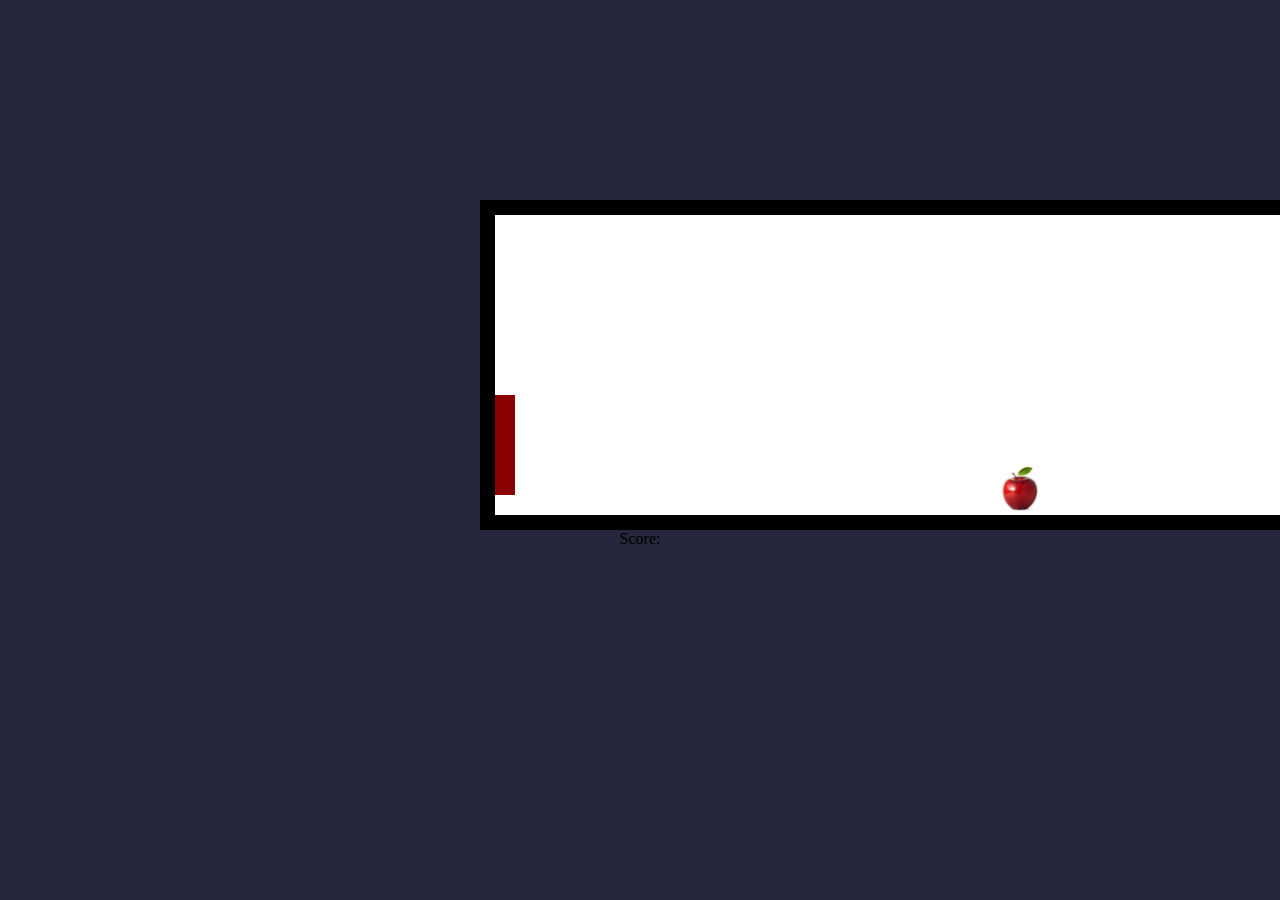
<file: index.html>
<!DOCTYPE html>
<html lang="en" onclick="jump()">

<head>
    <meta charset="UTF-8">
    <title>Jump Game</title>
    <link rel="stylesheet" href="style.css">
</head>

<body>
    <div class="game">
        <div id="character"></div>
        <div id="block">

            <img id="dynamicimg" src="apple.jpg" alt="image missing" />


        </div>
    </div>
    <p>Score: <span id="scoreSpan"></span></p>
</body>
<script src="script.js"></script>

</html>

<!-- <!DOCTYPE html>
<html lang="en" onclick="jump()">
  <head>
    <meta charset="UTF-8" />
    <title>Jump Game</title>
    <link rel="stylesheet" href="style.css" />
    <script
      src="https://kit.fontawesome.com/e343b74ac2.js"
      crossorigin="anonymous"
    ></script>
  </head>
  <body>
    <div class="game">
      <div id="character"></div>
     
        <div  id="block" >
          <img id="addimage" src="test.jpg"/>
        </div>
        
     
    </div>
    <p>Score: <span id="scoreSpan"></span></p>
  </body>
  <script src="script.js"></script>
</html> -->
</file>
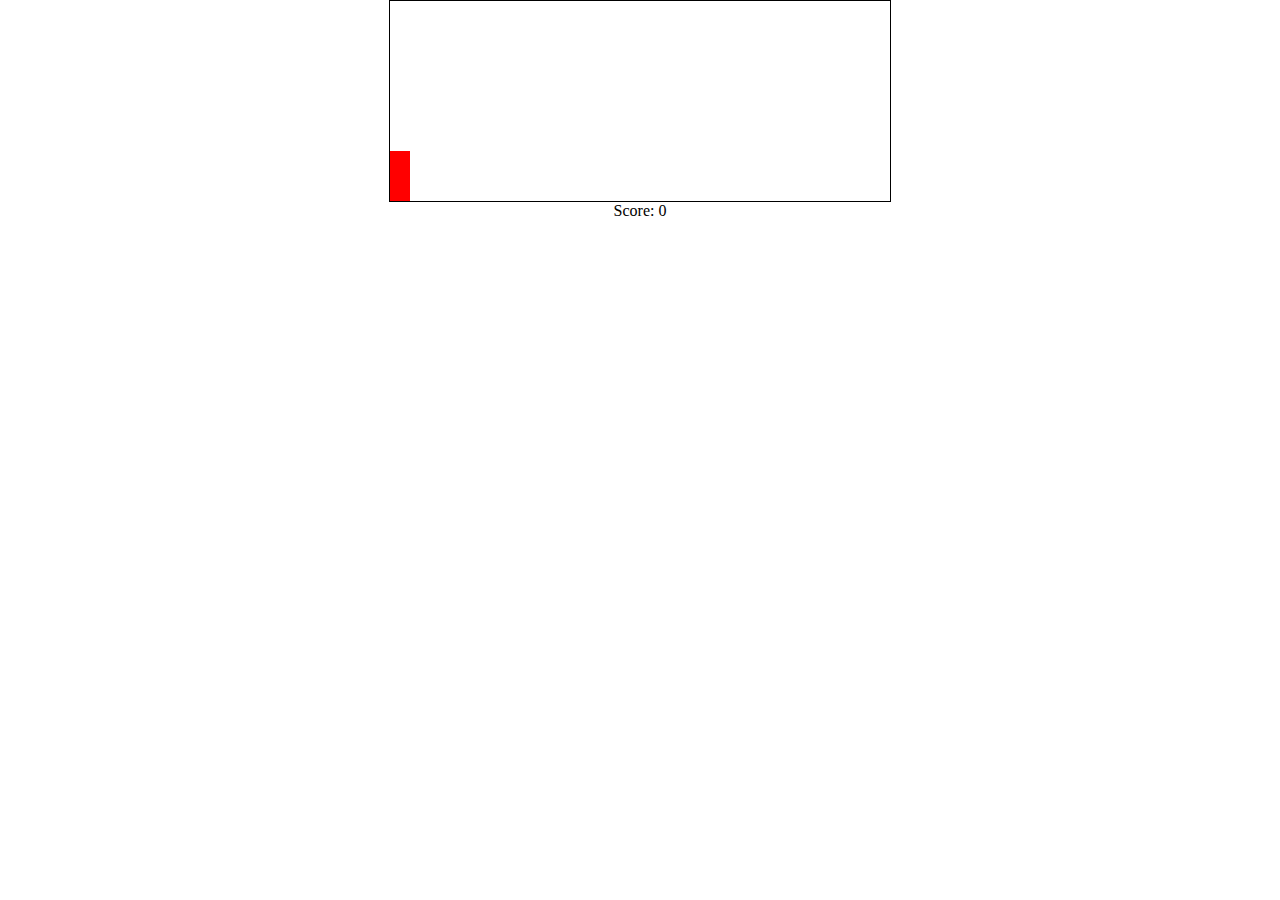
<file: jumping-javascript-2-main/index.html>
<!DOCTYPE html>
<html lang="en" onclick="jump()">

<head>
    <meta charset="UTF-8">
    <title>Jump Game</title>
    <link rel="stylesheet" href="style.css">
</head>

<body>
    <div class="game">
        <div id="character"></div>
        <div id="block">

            <img id="dynamicimg" src="apple.jpg" alt="image missing" />


        </div>
    </div>
    <p>Score: <span id="scoreSpan"></span></p>
</body>
<script src="script.js"></script>

</html>
</file>
<file: style.css>
body{
  background-color:  hsl(235, 24%, 19%);
}
* {
  padding: 0;
  margin: 0;
  overflow-x: hidden;
}
.game {
  background-color: white;
  margin-top: 200px;
  margin-left: 480px;
  margin-right: 480px,;
  border: 15px solid black;
  width: 800px;
  height: 300px;
  
}




#character {
  width: 20px;
  height: 100px;
  background-color:darkred;
  position: relative;
  top: 180px;
}
.animate {
  animation: jump 5s linear;
}
@keyframes jump {
  0% {
    top: 150px;
  }
  30% {
    top: 100px;
  }
  70% {
    top: 100px;
  }
  100% {
    top: 150px;
  }
}



#block {
  display: flex;
 
  color:black;
  font-size: 50px;
  justify-content: center;
  width: 50px;
  height: 50px;
  position: relative;
  top: 150px;
  left: 500px;
  animation: block 4s infinite linear;
}


  @keyframes block {
  0% {
    left: 500px;
  }
  100% {
    left: -20px;
  }
}
p {
  text-align: center;
}
</file>
<file: jumping-javascript-2-main/style.css>
* {
  padding: 0;
  margin: 0;
  overflow-x: hidden;
}
.game {
  width: 500px;
  height: 200px;
  border: 1px solid black;
  margin: auto;
}
#character {
  width: 20px;
  height: 50px;
  background-color: red;
  position: relative;
  top: 150px;
}
#dynamicimg {
  object-fit: contain;
  height: 100%;
  width: auto;
}
.animate {
  animation: jump 5s linear;
}
@keyframes jump {
  0% {
    top: 150px;
  }
  30% {
    top: 60px;
  }
  60% {
    top: 60px;
  }
  100% {
    top: 150px;
  }
}

#block {
  /* background-color: blue; */
  width: 30px;
  height: 30px;
  position: relative;
  top: 115px;
  left: 500px;
  animation: block 5s infinite linear;
  text-align: center;
  color: white;
}
@keyframes block {
  0% {
    left: 500px;
  }
  100% {
    left: -20px;
  }
}
p {
  text-align: center;
}
</file>
